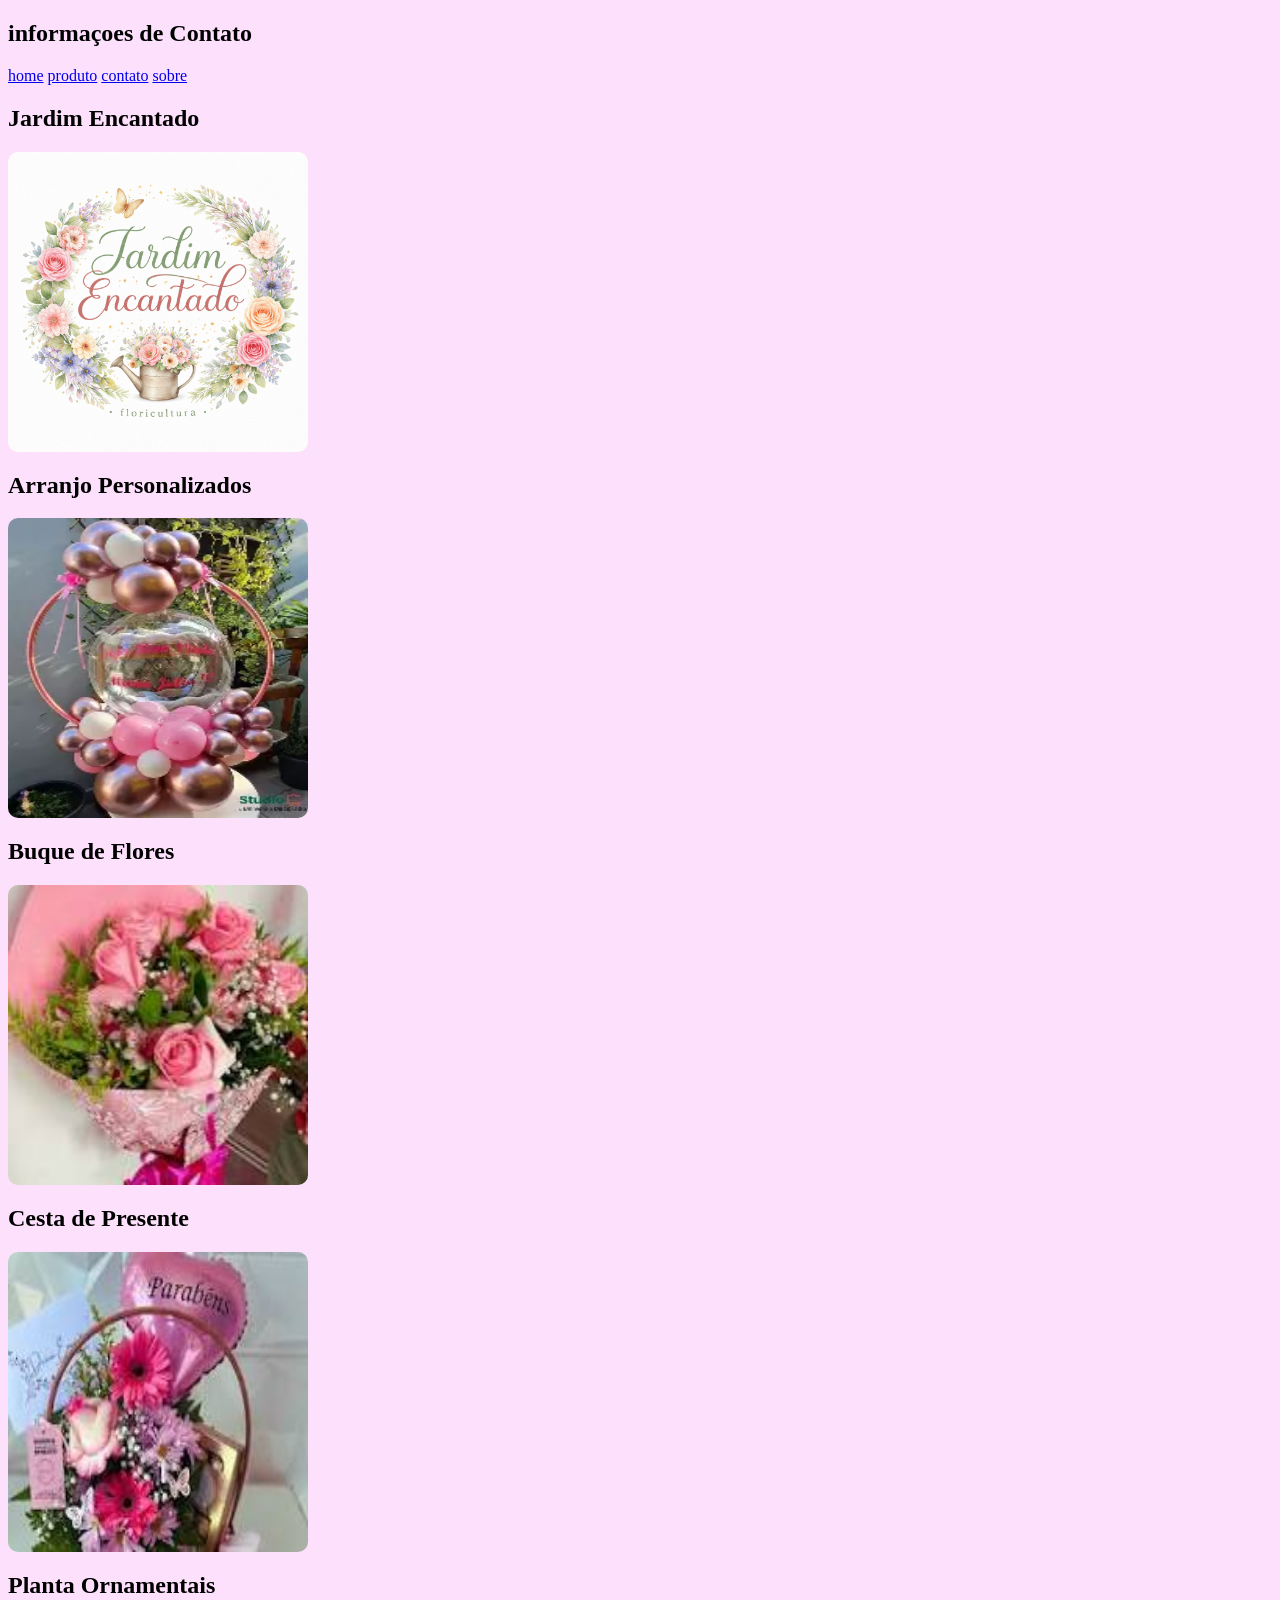
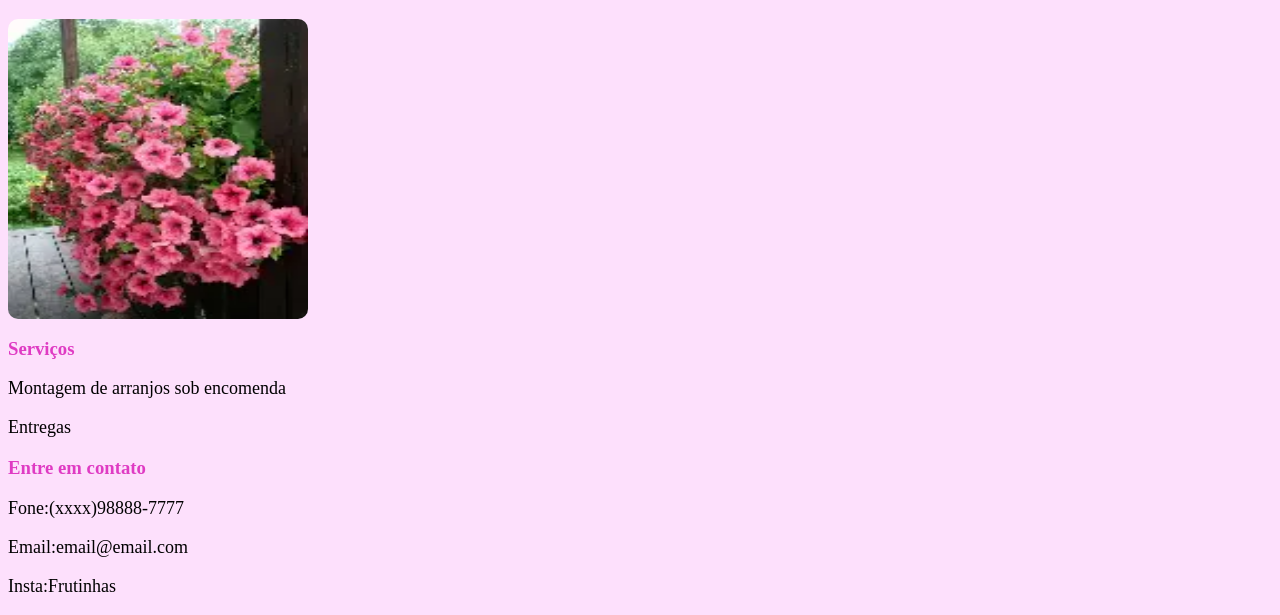
<file: index.html>
<!DOCTYPE html>
<html lang="pt-br">

<head>
    <meta charset="UTF-8">
    <meta name="viewport" content="width=device-width, initial-scale=1.0">
    <title>Home</title>
    <link rel="stylesheet" href="style/style.css">
</head>

<body>
    <header>
        <h2>informaçoes de Contato</h2>
        <nav>
            <a href="index.html">home</a>
            <a href="produto.html">produto</a>
            <a href="contato.html">contato</a>
            <a href="sobre.html">sobre</a>
        </nav>

    </header>

<h2>Jardim Encantado</h2>

<img src="img/logo.jpg" width="300px" height="300px" alt="">

    <h2>Arranjo Personalizados</h2>
    <img src="img/arranjo.jpg" width="300px" height="300px" alt="">
    <h2>Buque de Flores</h2>
    <img src="img/buque2.jpg" width="300px" height="300px" alt="">

    <h2>Cesta de Presente</h2>
    <img src="img/cesta2.jpg" width="300px" height="300px" alt="">

    <h2>Planta Ornamentais</h2>
    <img src="img/planta.jpg" width="300px" height="300px" alt="">

    <h3>Serviços</h3>
    <p>Montagem de arranjos sob encomenda</p>
    <p>Entregas</p>


    <footer>
        <h3>Entre em contato</h3>
        <p>Fone:(xxxx)98888-7777</p>
        <p>Email:email@email.com</p>
        <p>Insta:Frutinhas</p>

    </footer>
</body>

</html>
</file>
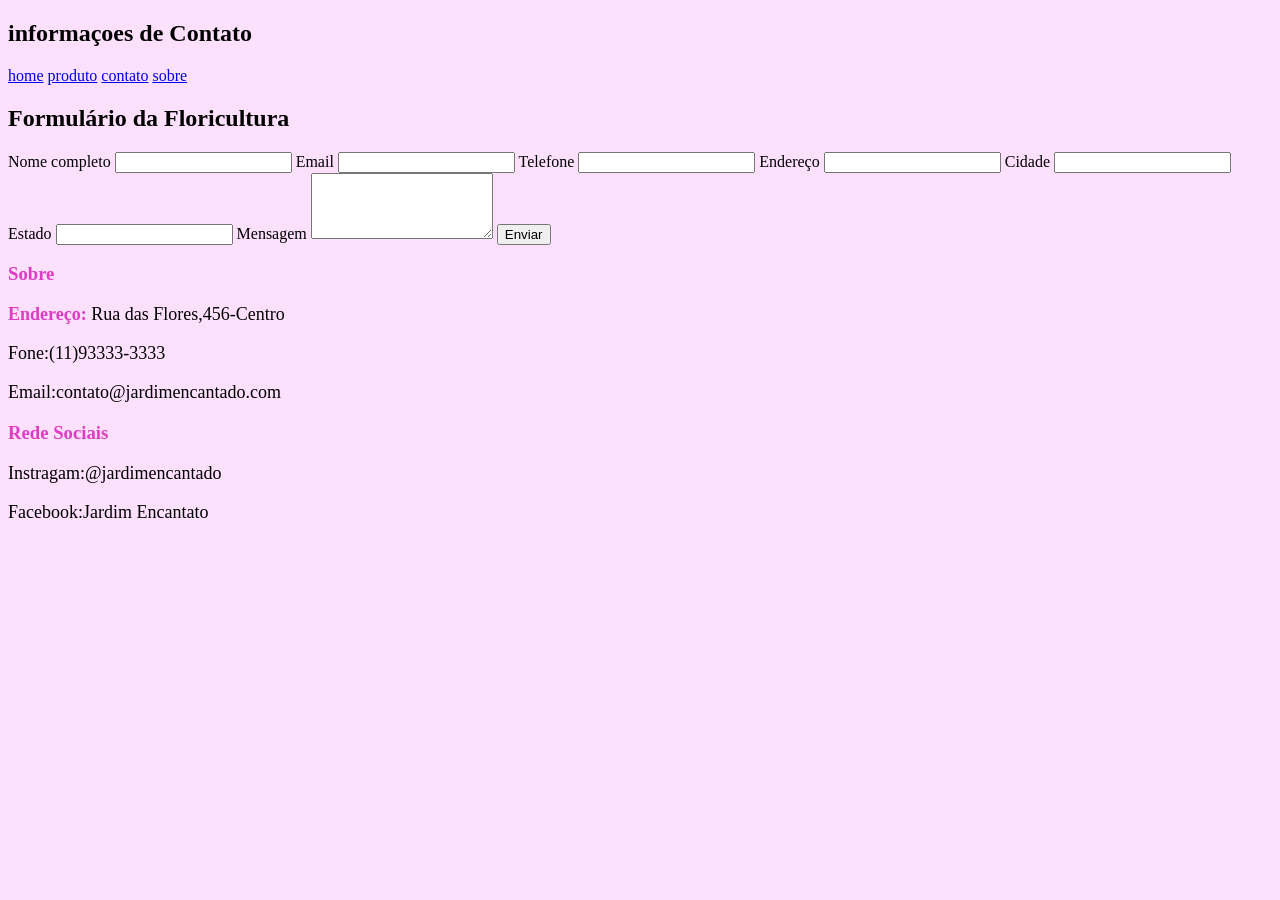
<file: contato.html>
<!DOCTYPE html>
<html lang="pt-br">

<head>
    <meta charset="UTF-8">
    <meta name="viewport" content="width=device-width, initial-scale=1.0">
    <title>Informações</title>
    <link rel="stylesheet" href="style/style.css">
</head>

<body>
    <header>

        <h2>informaçoes de Contato</h2>
        <nav>
            <a href="index.html">home</a>
            <a href="produto.html">produto</a>
            <a href="contato.html">contato</a>
            <a href="sobre.html">sobre</a>
        </nav>
    </header>


    <h2>Formulário da Floricultura</h2>

    <form>
        <label>Nome completo</label>
        <input type="text" name="nome" required>

        <label>Email</label>
        <input type="email" name="email" required>

        <label>Telefone</label>
        <input type="tel" name="telefone" required>

        <label>Endereço</label>
        <input type="text" name="endereco" required>

        <label>Cidade</label>
        <input type="text" name="cidade" required>

        <label>Estado</label>
        <input type="text" name="estado" required>

        <label>Mensagem</label>
        <textarea name="mensagem" rows="4" required></textarea>

        <button type="submit">Enviar</button>








        <footer>



            <h3>Sobre</h3>
            <p> <strong>Endereço:</strong> Rua das Flores,456-Centro</p>
            <p>Fone:(11)93333-3333</p>
            <p>Email:contato@jardimencantado.com</p>


            <h3>Rede Sociais</h3>
            <p>Instragam:@jardimencantado</p>
            <p>Facebook:Jardim Encantato</p>
        </footer>
</body>

</html>
</file>
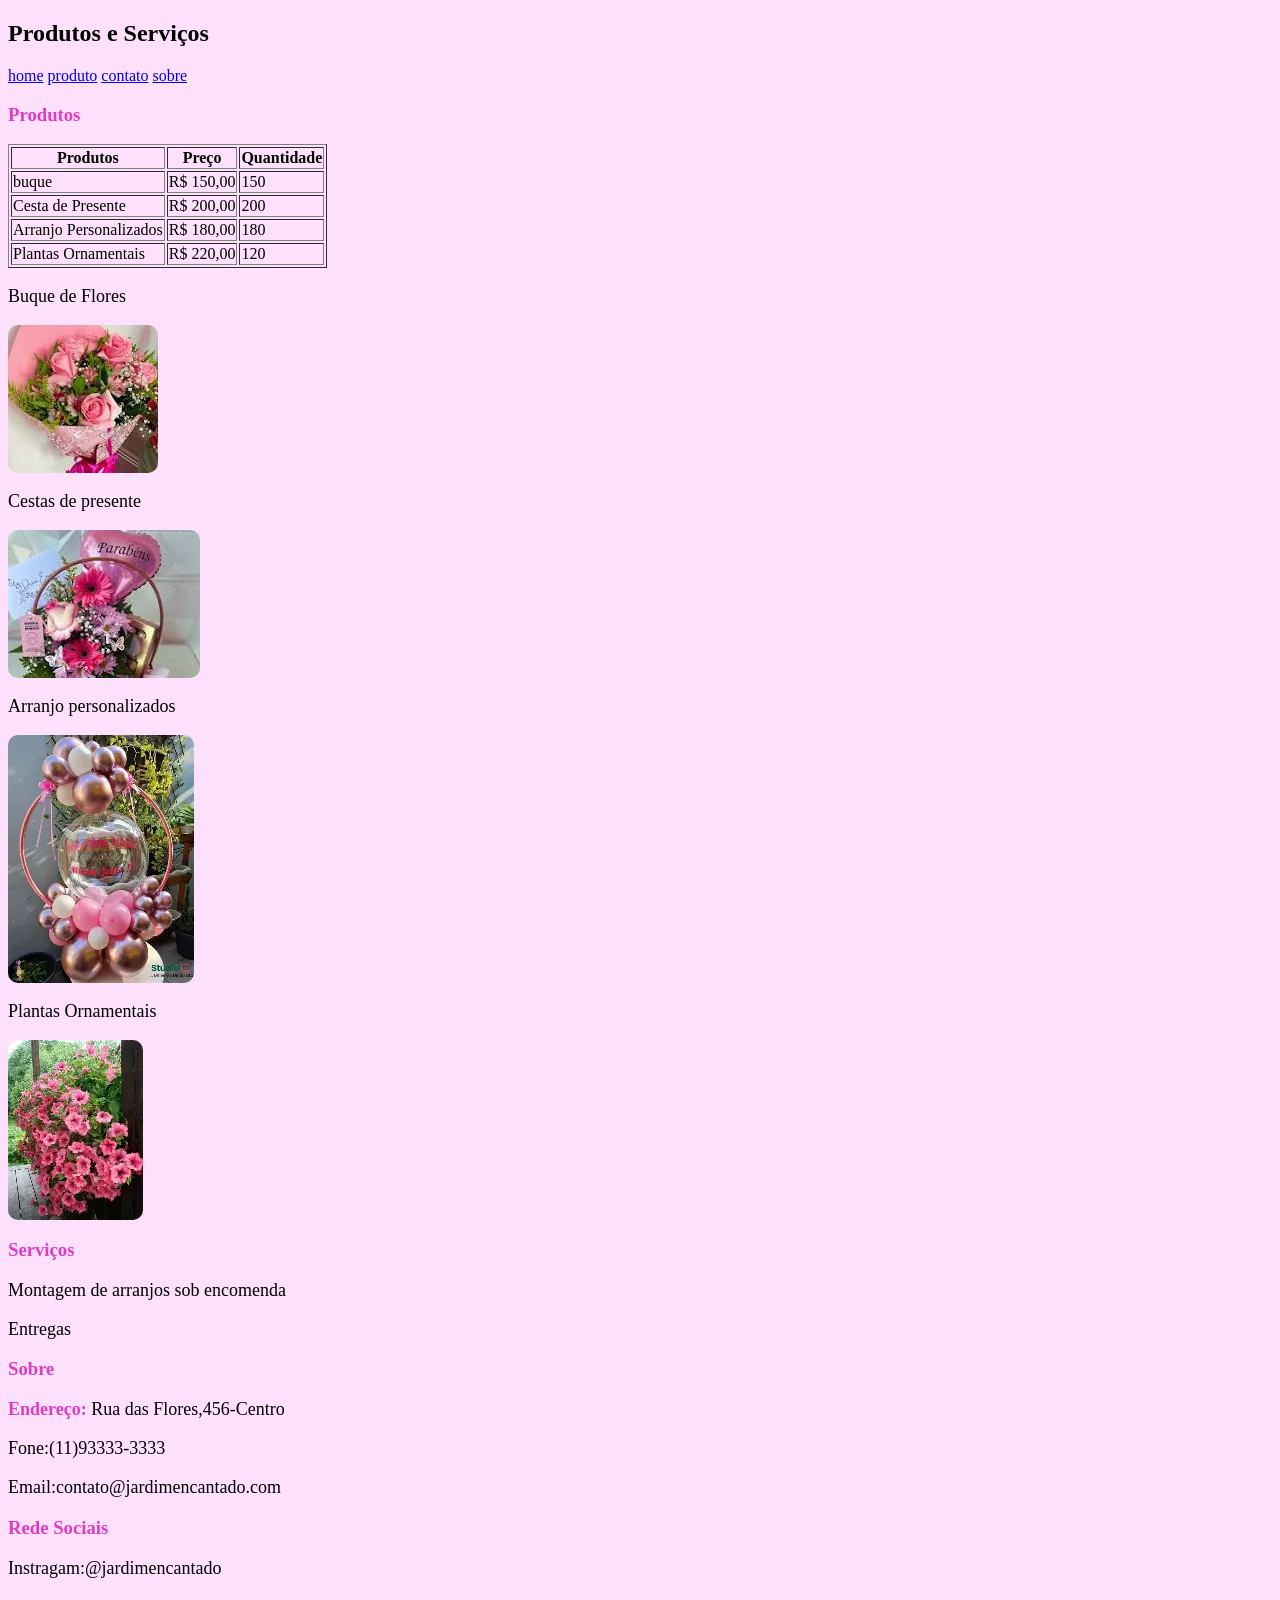
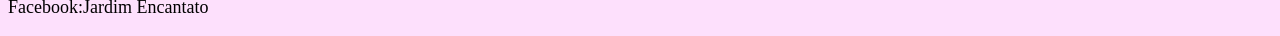
<file: produto.html>
<!DOCTYPE html>
<html lang="pt-br">

<head>
    <meta charset="UTF-8">
    <meta name="viewport" content="width=device-width, initial-scale=1.0">
    <title>Produto e Serviços</title>
    <link rel="stylesheet" href="style/style.css">
</head>

<body>


    <header>


        <h2>Produtos e Serviços</h2>
        <nav>
            <a href="index.html">home</a>
            <a href="produto.html">produto</a>
            <a href="contato.html">contato</a>
            <a href="sobre.html">sobre</a>
        </nav>
    </header>
    <h3>Produtos</h3>
    <table border="1">
        <tr>
            <th>Produtos</th>
            <th>Preço</th>
            <th>Quantidade</th>
        </tr>
        <tr>
            <td>buque</td>
            <td>R$ 150,00</td>
            <td>150</td>
        </tr>
        <tr>
            <td>Cesta de Presente</td>
            <td>R$ 200,00</td>
            <td>200</td>
        </tr>
        <tr>
            <td>Arranjo Personalizados</td>
            <td>R$ 180,00</td>
            <td>180</td>
        </tr>
        <tr>
            <td>Plantas Ornamentais</td>
            <td>R$ 220,00</td>
            <td>120</td>
        </tr>
    </table>







    <p>Buque de Flores </p>
    <img src="img/buque2.jpg" alt="">

    <p>Cestas de presente</p>
    <img src="img/cesta2.jpg" alt="">

    <p>Arranjo personalizados</p>
    <img src="img/arranjo.jpg" alt="">

    <p>Plantas Ornamentais</p>
    <img src="img/planta.jpg" alt="">

    <h3>Serviços</h3>
    <p>Montagem de arranjos sob encomenda </p>
    <p>Entregas</p>


    <h3>Sobre</h3>
    <p> <strong>Endereço:</strong> Rua das Flores,456-Centro</p>
    <p>Fone:(11)93333-3333</p>
    <p>Email:contato@jardimencantado.com</p>

    <h3>Rede Sociais</h3>
    <p>Instragam:@jardimencantado</p>
    <p>Facebook:Jardim Encantato</p>
</body>

</html>
</file>
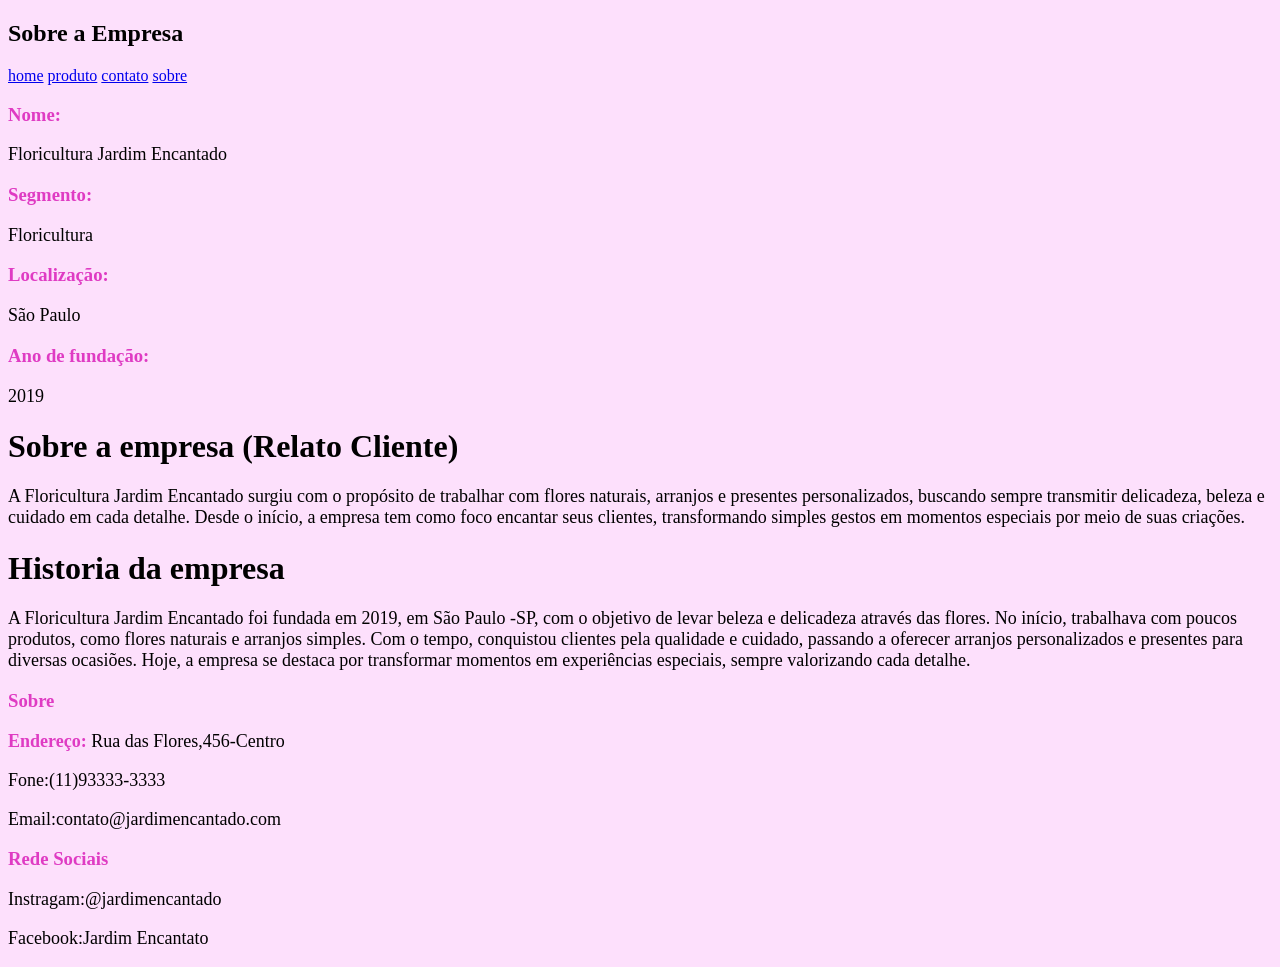
<file: sobre.html>
<!DOCTYPE html>
<html lang="pt-br">

<head>
    <meta charset="UTF-8">
    <meta name="viewport" content="width=device-width, initial-scale=1.0">
    <title>Sobre</title>
    <link rel="stylesheet" href="style/style.css">
</head>

<body>
    <header>
        <h2>Sobre a Empresa</h2>
        <nav>
            <a href="index.html">home</a>
            <a href="produto.html">produto</a>
            <a href="contato.html">contato</a>
            <a href="sobre.html">sobre</a>
        </nav>

    </header>
    <footer>
        <h3>Nome:</h3>
        <p>Floricultura Jardim Encantado</p>

        <h3>Segmento:</h3>
        <p>Floricultura</p>

        <h3>Localização:</h3>
        <p>São Paulo</p>

        <h3>Ano de fundação:</h3>
        <p>2019</p>

        </select>
        <h1>Sobre a empresa (Relato Cliente)</h1>
        <p>A Floricultura Jardim Encantado surgiu com o propósito de trabalhar com flores naturais, arranjos e presentes
            personalizados, buscando sempre transmitir delicadeza, beleza e cuidado em cada detalhe.

            Desde o início, a empresa tem como foco encantar seus clientes, transformando simples gestos em momentos
            especiais por meio de suas criações.</p>

        <h1>Historia da empresa</h1>
        <p>A Floricultura Jardim Encantado foi fundada em 2019, em São Paulo -SP, com o objetivo de levar beleza e
            delicadeza através das flores.

            No início, trabalhava com poucos produtos, como flores naturais e arranjos simples. Com o tempo, conquistou
            clientes pela qualidade e cuidado, passando a oferecer arranjos personalizados e presentes para diversas
            ocasiões.

            Hoje, a empresa se destaca por transformar momentos em experiências especiais, sempre valorizando cada
            detalhe.</p>

        <h3>Sobre </h3>
        <p> <strong>Endereço:</strong> Rua das Flores,456-Centro</p>
        <p>Fone:(11)93333-3333</p>
        <p>Email:contato@jardimencantado.com</p>


        <h3>Rede Sociais</h3>
        <p>Instragam:@jardimencantado</p>
        <p>Facebook:Jardim Encantato</p>
</body>

</html>
</file>
<file: style/style.css>
p {
  font-family: Georgia, 'Times New Roman', Times, serif;
  font-size: 18px;
}

.container {
  display: flex;
  justify-content: center;
}

p strong {
    color: #df3bc3;

}

h3 {
  color: #df3bc3 ;
}

body {
  background-color: rgb(253, 224, 252);
}

img{
border-radius: 10px;

}

img{
  display: block;
  margin: 1 auto;
}
</file>
